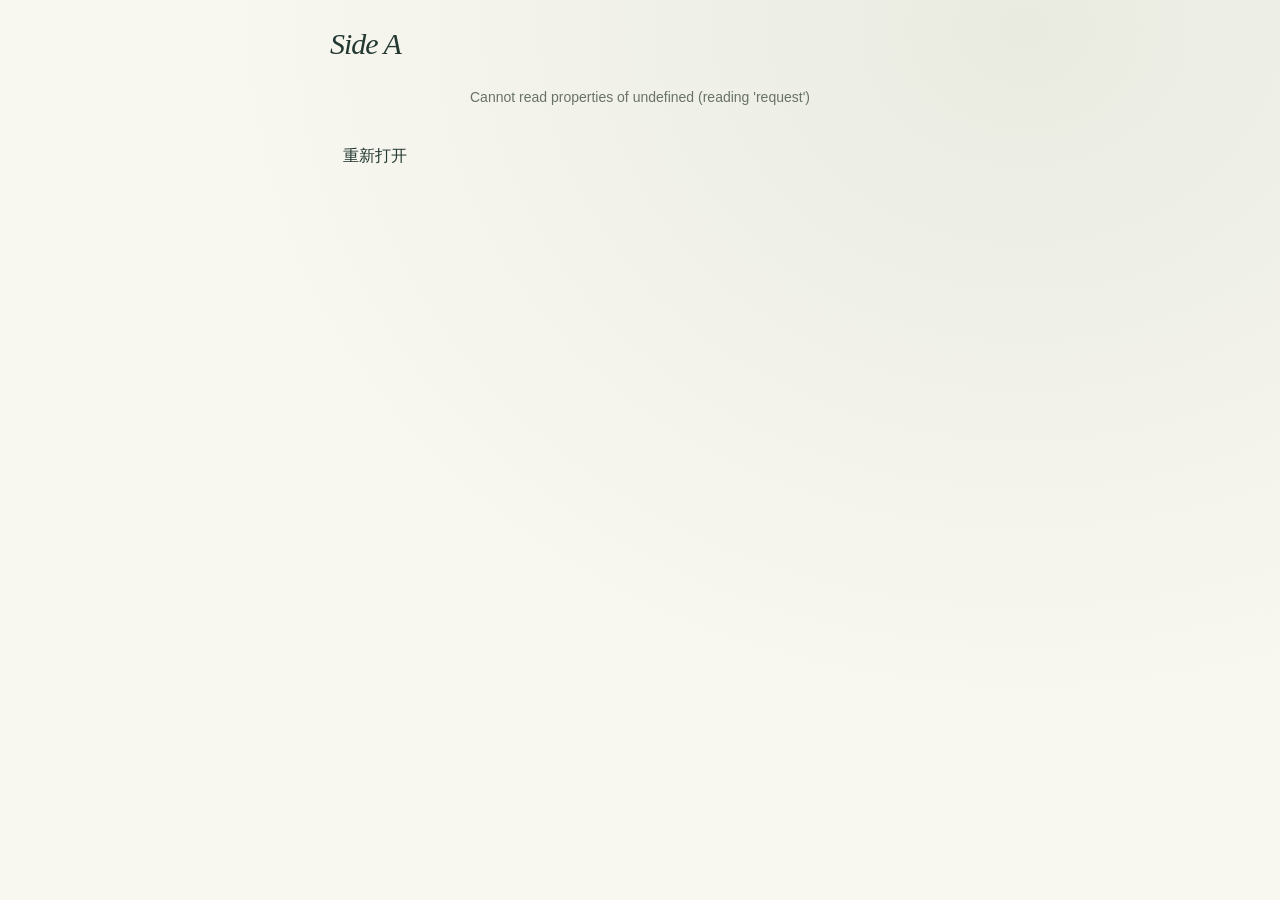
<file: outputs/SideA-Android/app/src/main/assets/index.html>
<!doctype html>
<html lang="zh-CN">
  <head>
    <meta charset="utf-8" />
    <meta name="viewport" content="width=device-width, initial-scale=1, viewport-fit=cover" />
    <meta
      http-equiv="Content-Security-Policy"
      content="default-src 'self'; script-src 'self'; img-src 'self' data:; style-src 'self' 'unsafe-inline'; connect-src 'none'; object-src 'none'; frame-src 'none'; base-uri 'none'; form-action 'none'"
    />
    <meta name="theme-color" content="#f7f6ef" />
    <title>Side A · 私人唱片室</title>
    <link rel="stylesheet" href="style.css" />
    <script src="bootstrap.js"></script>
    <script defer src="core.js"></script>
    <script defer src="pages.js"></script>
    <script defer src="playing.js"></script>
    <script defer src="sound.js"></script>
    <script defer src="car.js"></script>
    <script defer src="app.js"></script>
  </head>
  <body>
    <div id="shell">
      <nav id="carNav" aria-label="主导航" hidden></nav>
      <main id="main" tabindex="-1"></main>
      <aside id="carNow" aria-label="播放控制" hidden></aside>
      <footer id="dock">
        <div id="mini"></div>
        <nav id="tabs"></nav>
      </footer>
    </div>
    <section id="player" aria-label="正在播放" hidden></section>
    <div id="shade" hidden>
      <section id="sheet" role="dialog" aria-modal="true" aria-label="选项"></section>
    </div>
    <div id="notice" role="status"></div>
  </body>
</html>
</file>
<file: outputs/SideA-Android/app/src/main/assets/style.css>
:root {
  color-scheme: light dark;
  --paper: #f8f7f0;
  --ink: #223831;
  --sub: #687269;
  --line: #d8ded3;
  --wash: #e9ebe1;
  --glass: rgba(250, 249, 241, 0.79);
  --raised: #fffdf5;
  --teal: #305548;
  --rose: #ab4b59;
  --shadow: rgba(39, 54, 43, 0.12);
  --cream: #faf7e9;
}
@media (prefers-color-scheme: dark) {
  :root {
    --paper: #181e1b;
    --ink: #e6e9dd;
    --sub: #b2bcb1;
    --line: #3b463f;
    --wash: #28342c;
    --glass: rgba(44, 51, 45, 0.84);
    --raised: #303a32;
    --teal: #bbd8bf;
    --rose: #f19a9f;
    --shadow: rgba(0, 0, 0, 0.25);
  }
}
* {
  box-sizing: border-box;
  -webkit-tap-highlight-color: transparent;
}
html,
body {
  margin: 0;
  width: 100%;
  height: 100%;
  overflow: hidden;
  background: var(--paper);
  color: var(--ink);
  font:
    16px/1.35 Roboto,
    'Noto Sans CJK SC',
    sans-serif;
}
button,
input,
select {
  font: inherit;
  color: inherit;
}
button {
  border: 0;
  background: none;
  cursor: pointer;
  padding: 0;
  touch-action: manipulation;
}
button:disabled {
  opacity: 0.42;
  cursor: default;
}
button:focus-visible,
input:focus-visible,
select:focus-visible {
  outline: 2px solid var(--teal);
  outline-offset: 2px;
}
input[type='text'],
input[type='search'] {
  min-width: 0;
  flex: 1;
  background: transparent;
  border: 0;
  outline: none !important;
}
input[type='checkbox'] {
  accent-color: var(--teal);
  width: 19px;
  height: 19px;
}
svg.ic {
  width: 1.3em;
  height: 1.3em;
  display: inline-block;
  vertical-align: middle;
  fill: none;
  stroke: currentColor;
  stroke-width: 1.75;
  stroke-linecap: round;
  stroke-linejoin: round;
  flex: none;
}
svg.filled {
  fill: currentColor;
}
[hidden] {
  display: none !important;
}
#shell {
  height: 100%;
  display: grid;
  grid-template-rows: minmax(0, 1fr) auto;
  background: radial-gradient(ellipse at 80% 3%, var(--wash), transparent 55%), var(--paper);
}
#main {
  min-height: 0;
  overflow: auto;
  overscroll-behavior: contain;
  scrollbar-width: none;
  padding: 9px 0 17px;
}
#main::-webkit-scrollbar,
.reel::-webkit-scrollbar,
.pager::-webkit-scrollbar {
  display: none;
}
.pad {
  padding: 0 20px;
}
.stack {
  display: grid;
  grid-gap:12px;gap:12px;
}
.muted,
.hint {
  color: var(--sub);
}
.hint {
  font-size: 13px;
}
.empty {
  padding: 28px 15px;
  text-align: center;
  color: var(--sub);
  font-size: 14px;
}
.section {
  margin: 20px 20px 7px;
}
.section header,
.spread,
.bar,
.itemhead,
.modalhead {
  display: flex;
  align-items: center;
  justify-content: space-between;
  grid-gap:10px;gap:10px;
}
h1,
h2,
h3,
p {
  margin: 0;
}
h1 {
  font-size: 30px;
  letter-spacing: -1px;
}
h2 {
  font-size: 21px;
  letter-spacing: -0.4px;
}
h3 {
  font-size: 17px;
}
.songti {
  font-family: 'Noto Serif CJK SC', 'Songti SC', serif;
}
.caps {
  font-size: 10px;
  font-weight: 660;
  letter-spacing: 0.13em;
}
.side {
  font:
    italic 30px/1 Georgia,
    serif;
  letter-spacing: -1px;
}
.glass,
.searchbar,
.mini,
.round,
.soft {
  background: linear-gradient(135deg, var(--glass), transparent), var(--wash);
  border: 1px solid rgba(255, 255, 255, 0.6);
  box-shadow: 0 2px 8px var(--shadow);
  -webkit-backdrop-filter:blur(18px);backdrop-filter:blur(18px);
}
.searchbar {
  width: calc(100% - 40px);
  margin: 0 20px;
  height: 42px;
  border-radius: 24px;
  color: var(--sub);
  display: flex;
  align-items: center;
  grid-gap:9px;gap:9px;
  padding: 0 15px;
  font-size: 14px;
  text-align: left;
}
.segments {
  display: flex;
  align-items: baseline;
  grid-gap:20px;gap:20px;
  margin: 13px 20px 10px;
}
.segments button {
  color: var(--sub);
  min-height: 40px;
  font-size: 15px;
}
.segments button.sel {
  font-weight: 720;
  font-size: 24px;
  color: var(--ink);
}
.reel {
  display: flex;
  grid-gap:12px;gap:12px;
  overflow: auto;
  scroll-snap-type: x mandatory;
  scroll-padding: 0 20px;
  padding: 0 20px;
  scrollbar-width: none;
}
.card {
  width:calc(100vw - 61px);max-width:465px;
  width: min(465px, calc(100vw - 61px));
  flex: none;
  height:29vh;min-height:208px;max-height:249px;
  height: clamp(208px, 29vh, 249px);
  border-radius: 23px;
  overflow: hidden;
  position: relative;
  isolation: isolate;
  scroll-snap-align: start;
  background: linear-gradient(145deg, #e7d8b8, #8e9a91 50%, #55726a);
  color: #182f29;
}
.art,
.bgart {
  position: relative;
  overflow: hidden;
  background: linear-gradient(145deg, #cfac91, #3b5b55);
  display: block;
}
.art img,
.bgart img {
  display: block;
  width: 100%;
  height: 100%;
  object-fit: cover;
}
.backdrop {
  position: absolute;
  top:-24px;right:-24px;bottom:-24px;left:-24px;inset:-24px;
  z-index: -1;
  filter: blur(19px) saturate(0.75);
  overflow: hidden;
}
.backdrop img {
  width: 100%;
  height: 100%;
  object-fit: cover;
}
.card:after,
.collectionhero:after {
  content: '';
  position: absolute;
  top:0;right:0;bottom:0;left:0;inset:0;
  pointer-events: none;
  z-index: -1;
  background: linear-gradient(
    120deg,
    rgba(255, 244, 221, 0.64),
    rgba(244, 224, 207, 0.08) 55%,
    rgba(28, 49, 41, 0.18)
  );
}
.facehit {
  position: absolute;
  top:0;right:0;bottom:0;left:0;inset:0;
  width: 100%;
  height: 100%;
  z-index: 1;
}
.edition {
  position: absolute;
  left: 17px;
  top: 15px;
}
.edition small {
  display: block;
  font-size: 10px;
  letter-spacing: 1px;
  margin-top: 3px;
}
.sleeve {
  position: relative;
  width: 155px;
  aspect-ratio: 1.24;
  flex: none;
  filter: drop-shadow(1px 5px 5px rgba(23,32,27,0.2706));
}
.sleeve .cover {
  position: absolute;
  left: 0;
  top: 0;
  width: 80.65%;
  height: 100%;
  border-radius: 2px;
  border: 1px solid rgba(255,255,255,0.2667);
  box-shadow: 2px 0 3px rgba(0,0,0,0.4000);
}
.vinyl {
  position: absolute;
  right: 0;
  top: 2%;
  height: 96%;
  aspect-ratio: 1;
  border-radius: 50%;
  background:#25352f;
  background:
    repeating-radial-gradient(circle, transparent 0, transparent 2px, rgba(201,222,220,0.1451) 2.5px, transparent 3px),
    conic-gradient(
      from 10deg,
      #171c1c,
      #53645e 35deg,
      #1b2523 65deg,
      #242e2c 125deg,
      #0c120f 190deg,
      #5b6257 245deg,
      #151b1b 288deg,
      #171c1c
    );
}
.vinyl:after {
  content: '';
  position: absolute;
  top:34%;right:34%;bottom:34%;left:34%;inset:34%;
  border-radius: 50%;
  background: radial-gradient(circle, #25322d 0,#25322d 4%, #ca8d79 6%);
}
.card .sleeve {
  position: absolute;
  right: 22px;
  top: 13px;
  transform: rotate(-9deg);
  width:44%;max-width:166px;
  width: min(44%, 166px);
}
.strip {
  position: absolute;
  top:auto;right:0;bottom:0;left:0;inset:auto 0 0;
  min-height: 78px;
  padding: 11px 16px;
  display: flex;
  align-items: center;
  justify-content: space-between;
  background: linear-gradient(120deg, rgba(251,244,222,0.6667), rgba(243,239,230,0.5020) 62%, rgba(217,232,217,0.4078));
  -webkit-backdrop-filter:blur(18px) saturate(1.3);backdrop-filter:blur(18px) saturate(1.3);
  border-top: 1px solid rgba(255,255,255,0.6000);
  pointer-events: none;
}
.strip h2 {
  font-family: serif;
  font-size: 29px;
  font-weight: 620;
  line-height: 1.25;
}
.strip p {
  font-size: 12px;
  margin-top: 4px;
}
.strip button {
  position: relative;
  z-index: 2;
  pointer-events: auto;
  background: rgba(255,255,255,0.6000);
  color: #224237;
  border-radius: 50%;
  height: 41px;
  width: 41px;
  display: grid;
  align-items:center;justify-items:center;place-items:center;
}
.dots {
  display: flex;
  justify-content: center;
  grid-gap:5px;gap:5px;
  margin: 9px 0;
}
.dots i {
  width: 4px;
  height: 4px;
  border-radius: 5px;
  background: var(--line);
}
.dots i.sel {
  width: 14px;
  background: var(--teal);
}
.row {
  display: flex;
  align-items: center;
  grid-gap:4px;gap:4px;
  min-height: 54px;
  padding: 3px 0;
}
.row > .trackpick {
  display: flex;
  flex: 1;
  align-items: center;
  grid-gap:11px;gap:11px;
  min-width: 0;
  min-height: 47px;
  text-align: left;
}
.thumb {
  width: 43px;
  height: 43px;
  border-radius: 8px;
  flex-shrink: 0;
}
.txt {
  display: flex;
  flex-direction: column;
  min-width: 0;
  text-align: left;
  grid-gap:2px;gap:2px;
}
.txt strong,
.txt small,
.ellip {
  overflow: hidden;
  text-overflow: ellipsis;
  white-space: nowrap;
}
.txt strong {
  font-size: 16px;
  font-weight: 530;
}
.txt small {
  color: var(--sub);
  font-size: 12px;
}
.recordnote {
  font-size: 11px;
  line-height: 1.25;
  color: var(--teal);
  white-space: normal;
}
#searchResults .row:has(.recordnote) {
  min-height: 61px;
}
.icbtn {
  min-width: 39px;
  min-height: 44px;
  display: inline-flex;
  align-items:center;justify-content:center;
}
.fav.on {
  color: var(--rose);
}
.row.now .txt strong {
  color: var(--teal);
  font-weight: 680;
}
.subtle {
  font-size: 12px;
  color: var(--sub);
  min-height: 40px;
}
.round {
  height: 40px;
  width: 40px;
  border-radius: 50%;
  display: inline-flex;
  align-items:center;justify-content:center;
}
.bar {
  padding: 0 19px;
  min-height: 46px;
}
.back {
  display: flex;
  align-items: center;
  grid-gap:4px;gap:4px;
  font-size: 14px;
  min-height: 44px;
}
.bar h2 {
  font-size: 17px;
}
#dock {
  flex: none;
  z-index: 3;
  background: var(--paper);
  padding-top: 2px;
}
.mini {
  min-height: 57px;
  border-radius: 18px;
  margin: 0 12px 3px;
  padding: 5px 8px 5px 6px;
  display: flex;
  align-items: center;
  grid-gap:2px;gap:2px;
}
.mini .trackpick {
  flex: 1;
  min-width: 0;
  display: flex;
  align-items: center;
  grid-gap:9px;gap:9px;
}
.mini .thumb {
  border-radius: 11px;
}
.mini .txt strong {
  font-size: 14px;
}
.mini .txt small {
  font-size: 11px;
}
#tabs {
  display: flex;
  justify-content: center;
  grid-gap:clamp(45px, 20vw, 85px);gap:clamp(45px, 20vw, 85px);
  background: var(--paper);
}
#tabs button {
  min-height: 47px;
  display: flex;
  align-items: center;
  grid-gap:6px;gap:6px;
  color: var(--sub);
  font-size: 13px;
}
#tabs .sel {
  color: var(--teal);
  font-weight: 660;
}
.collectionhero {
  margin: 5px 18px 14px;
  height: 212px;
  border-radius: 22px;
  position: relative;
  overflow: hidden;
  isolation: isolate;
}
.albumstack {
  position: absolute;
  right: 28px;
  top: 19px;
  width: 102px;
  height: 102px;
  transform: rotate(6deg);
}
.albumstack .art {
  width: 100%;
  height: 100%;
  box-shadow: 0 3px 6px rgba(30,41,38,0.2392);
  border-radius: 2px;
}
.albumstack .art:first-child {
  position: absolute;
  left: -34px;
  top: 5px;
  transform: rotate(-20deg);
}
.albumstack .art:last-child {
  position: relative;
}
.pair {
  display: flex;
  grid-gap:9px;gap:9px;
}
.pair button {
  flex: 1;
  min-height: 41px;
  border-radius: 22px;
  background: var(--wash);
  font-size: 14px;
  display: flex;
  align-items: center;
  justify-content: center;
  grid-gap:6px;gap:6px;
}
.pair .primary,
.primary {
  background: #305346;
  color: #fffaec;
}
.sectionbar {
  display: flex;
  grid-gap:10px;gap:10px;
  align-items: center;
  margin: 12px 0 3px;
  font-size: 13px;
  color: var(--sub);
}
.sectionbar span:first-child {
  margin-right: auto;
}
.sectionbar button {
  min-height: 40px;
}
.banner {
  padding: 13px;
  border-radius: 17px;
  display: flex;
  align-items: center;
  grid-gap:13px;gap:13px;
  text-align: left;
  width: 100%;
}
.banner .badge {
  background: linear-gradient(135deg, #b07376, #d2ae8a);
  width: 60px;
  height: 60px;
  border-radius: 12px;
  color: #ffeddf;
  display: grid;
  align-items:center;justify-items:center;place-items:center;
}
.toolrow {
  display: flex;
  align-items: center;
  grid-gap:10px;gap:10px;
  width: 100%;
  text-align: left;
  min-height: 50px;
  padding: 4px 3px;
}
.rule {
  border-bottom: 1px solid var(--line);
}
.setting {
  display: flex;
  align-items: center;
  justify-content: space-between;
  grid-gap:10px;gap:10px;
  padding: 12px 0;
  min-height: 48px;
}
#player {
  position: fixed;
  z-index: 6;
  top:0;right:0;bottom:0;left:0;inset:0;
  display: flex;
  flex-direction: column;
  overflow: hidden;
  color: #fff9ee;
  background: #263b37;
  isolation: isolate;
}
#player .backdrop {
  top:-40px;right:-40px;bottom:-40px;left:-40px;inset:-40px;
  filter: blur(40px) saturate(0.72);
  opacity: 0.78;
}
#player:before {
  content: '';
  position: absolute;
  top:0;right:0;bottom:0;left:0;inset:0;
  background: linear-gradient(rgba(28,36,34,0.2667), rgba(35,37,37,0.1333) 43%, rgba(17,38,41,0.9255) 93%);
  z-index: -1;
}
.playtop {
  display: flex;
  align-items: center;
  justify-content: space-between;
  padding: 3px 18px;
  flex: none;
  height: 50px;
}
.playtop .round,
.songhead .round {
  color: inherit;
  background: rgba(255,255,255,0.0706);
  border: 1px solid rgba(255,255,255,0.3961);
  box-shadow: inset 0 1px 2px rgba(255,255,255,0.1333);
  -webkit-backdrop-filter:blur(10px);backdrop-filter:blur(10px);
}
.pindicator {
  display: grid;
  justify-items: center;
  grid-gap:5px;gap:5px;
  min-height: 43px;
  align-content: center;
}
.pindicator b {
  font-size: 14px;
}
.pindicator .dots {
  margin: 0;
}
.pindicator .dots i {
  background: rgba(255,255,255,0.3882);
}
.pindicator .dots i.sel {
  background: #fffff0;
}
.pager {
  flex: 1;
  min-height: 0;
  display: flex;
  overflow-x: auto;
  overflow-y: hidden;
  scroll-snap-type: x mandatory;
  scrollbar-width: none;
  overscroll-behavior-x: contain;
}
.page {
  width: 100%;
  flex: none;
  min-height: 0;
  scroll-snap-align: center;
  scroll-snap-stop: always;
  display: flex;
  flex-direction: column;
  overflow: hidden;
}
.stage {
  flex: 1;
  min-height: 0;
  display: grid;
  align-items: center;
  justify-items: center;
  padding: 9px 24px;
}
.stage .sleeve {
  width:100%;max-width:390px;
  width: min(100%, 390px);
  max-height: 100%;
  aspect-ratio: 1.24;
}
.stage .cover {
  height: auto;
  aspect-ratio: 1;
}
.stage .vinyl {
  height: auto;
  width: 78%;
  top: 2%;
}
.songhead {
  padding: 3px 27px 11px;
}
.songhead h1 {
  font-size: 35px;
  line-height: 1.3;
  font-family: serif;
  font-weight: 610;
}
.songhead .caps {
  color: #ecdfce;
}
.artistline {
  display: flex;
  grid-gap:8px;gap:8px;
  align-items: center;
  font-size: 15px;
}
.chip {
  font-size: 10px;
  font-weight: 600;
  border-radius: 20px;
  background: rgba(255,255,255,0.1294);
  padding: 3px 7px;
}
.previewline {
  font-size: 13px;
  color: rgba(235,237,227,0.7412);
  text-align: left;
  line-height: 1.5;
  max-width: 100%;
  margin-top: 6px;
}
.lyhead {
  padding: 10px 27px 12px;
}
.lyhead h1 {
  font-size: 27px;
}
.lyhead p {
  margin-top: 4px;
  font-size: 14px;
  color: rgba(243,242,226,0.7373);
}
.lyricscroll {
  overflow: auto;
  flex: 1;
  min-height: 0;
  overscroll-behavior-y: contain;
  padding: 8px 25px 22vh;
  scrollbar-width: none;
  -webkit-mask-image:linear-gradient(transparent, #000 4%, #000 88%, transparent);mask-image:linear-gradient(transparent, #000 4%, #000 88%, transparent);
}
.lyline {
  text-align: left;
  font-size: 22px;
  line-height: 1.42;
  font-weight: 540;
  color: rgba(255,255,255,0.6510);
  display: block;
  width: 100%;
  padding: 8px 0;
  margin-bottom: 7px;
  min-height: 44px;
}
.lyline.active {
  color: #fff8e7;
  font-weight: 750;
}
.lyline small {
  display: block;
  font-size: 13px;
  margin-top: 4px;
}
.lyempty {
  color: rgba(255,255,255,0.6000);
  display: grid;
  align-content:center;justify-content:center;place-content:center;
  height: 100%;
  grid-gap:12px;gap:12px;
  text-align: center;
}
.transport {
  padding: 0 25px 7px;
  max-width: 575px;
  width: 100%;
  margin: auto auto 0;
  flex: none;
}
.playtools,
.controls,
.times {
  display: flex;
  align-items: center;
  justify-content: space-between;
}
.playtools button {
  min-height: 42px;
  display: flex;
  align-items: center;
  grid-gap:6px;gap:6px;
  font-size: 13px;
  color: rgba(255,255,255,0.8118);
}
.playtools svg {
  font-size: 17px;
}
.progress {
  --pct: 0%;
  width: 100%;
  height: 36px;
  margin: 0;
  -webkit-appearance:none;appearance:none;
  background: transparent;
  direction: ltr;
  outline: none;
}
.progress::-webkit-slider-runnable-track {
  height: 3px;
  border-radius: 8px;
  background: linear-gradient(to right, #fff8ed var(--pct), rgba(255,255,255,0.2510) var(--pct));
}
.progress::-webkit-slider-thumb {
  -webkit-appearance:none;appearance:none;
  margin-top: -3px;
  width: 9px;
  height: 9px;
  border-radius: 50%;
  background: #fff9eb;
}
.progress:active::-webkit-slider-thumb {
  transform: scale(1.4);
}
.times {
  color: rgba(238,237,225,0.7294);
  font-size: 11px;
  font-variant-numeric: tabular-nums;
  margin-top: -3px;
}
.controls {
  margin-top: 5px;
}
.controls button {
  display: flex;
  align-items:center;justify-content:center;
  width: 43px;
  height: 48px;
  color: #fff8e8;
}
.controls button.mode {
  color: rgba(255,255,255,0.6392);
}
.controls button.sel {
  color: #ffd9ad;
}
.controls .big {
  width: 56px;
  height: 56px;
  background: #f8f2de;
  color: #2a4439;
  border-radius: 50%;
  box-shadow: 0 2px 10px rgba(16,35,31,0.1490);
}
#shade {
  position: fixed;
  top:0;right:0;bottom:0;left:0;inset:0;
  z-index: 10;
  background: rgba(12,32,30,0.4392);
  display: flex;
  align-items: flex-end;
  justify-content: center;
}
#sheet {
  border-radius: 24px 24px 0 0;
  width:100%;max-width:575px;
  width: min(100%, 575px);
  max-height: 83%;
  overflow: auto;
  overscroll-behavior: contain;
  background: var(--paper);
  padding: 13px 19px 18px;
  color: var(--ink);
  box-shadow: 0 -9px 30px rgba(23,35,27,0.1451);
}
.handle {
  height: 4px;
  width: 34px;
  background: var(--line);
  border-radius: 5px;
  margin: 0 auto 9px;
}
.modalhead {
  padding: 0 0 8px;
}
.modalhead h2 {
  font-size: 18px;
}
.modalhead button {
  min-height: 42px;
  font-size: 14px;
}
.sheetrow {
  display: flex;
  align-items: center;
  grid-gap:11px;gap:11px;
  min-height: 46px;
  width: 100%;
  text-align: left;
  border-bottom: 1px solid var(--line);
}
.sheetrow.danger,
.danger {
  color: var(--rose);
}
.field {
  display: flex;
  grid-gap:8px;gap:8px;
  align-items: center;
  background: var(--wash);
  border-radius: 12px;
  padding: 10px 13px;
  margin: 5px 0 10px;
}
.actions {
  display: flex;
  justify-content: flex-end;
  grid-gap:12px;gap:12px;
}
.actions button,
.pill {
  padding: 8px 13px;
  border-radius: 20px;
  min-height: 42px;
}
.playlistentry {
  display: flex;
  grid-gap:11px;gap:11px;
  align-items: center;
  width: 100%;
  min-height: 58px;
  text-align: left;
}
.playlistentry .txt {
  flex: 1;
}
.queueitem {
  display: flex;
  grid-gap:3px;gap:3px;
  align-items: center;
}
.queueitem .trackpick {
  flex: 1;
  min-width: 0;
  display: flex;
  align-items: center;
  grid-gap:8px;gap:8px;
  text-align: left;
}
.queueitem .icbtn {
  min-width: 34px;
}
#notice {
  position: fixed;
  bottom: 15%;
  left: 50%;
  transform: translateX(-50%);
  z-index: 12;
  max-width: 86%;
  font-size: 13px;
  border-radius: 16px;
  background: rgba(38,55,47,0.9490);
  color: white;
  padding: 10px 16px;
  pointer-events: none;
  display: none;
  text-align: center;
}
@media (max-height: 610px) {
  .playtop {
    height: 39px;
  }
  .playtools button {
    min-height: 32px;
  }
  .progress {
    height: 25px;
  }
  .controls .big {
    height: 44px;
    width: 44px;
  }
  .songhead h1 {
    font-size: 26px;
  }
  .stage .sleeve {
    width:45vh;max-width:72vw;
    width: min(45vh, 72vw);
  }
  .page.coverpage {
    overflow-y: auto;
  }
  .stage {
    min-height: 115px;
  }
  .previewline {
    margin-top: 2px;
  }
  .transport {
    padding-bottom: 3px;
  }
}
@media (min-width: 650px) {
  .section,
  .pad,
  .bar {
    max-width: 620px;
    margin-left: auto;
    margin-right: auto;
  }
  .pager .songhead,
  .pager .lyhead {
    margin-left:auto;margin-right:auto;margin-inline:auto;
    width:100%;max-width:575px;
  width: min(100%, 575px);
  }
}
@media (prefers-reduced-motion: reduce) {
  * {
    scroll-behavior: auto !important;
  }
}
.backdrop > .art {
  width: 100%;
  height: 100%;
  display: block;
}
.trackpick .txt {
  flex: 1;
}
.artistline > span:first-child {
  overflow: hidden;
  text-overflow: ellipsis;
  white-space: nowrap;
}
.previewline {
  overflow: hidden;
  text-overflow: ellipsis;
  white-space: nowrap;
}
.card .strip {
  z-index: 2;
}
.playerfav {
  flex: none;
}

.card {
  clip-path: inset(0 round 23px);
}
.collectionhero {
  clip-path: inset(0 round 22px);
}
.thumb:has(img:not([src])):after {
  content: '♫';
  display: grid;
  align-content:center;justify-content:center;place-content:center;
  top:0;right:0;bottom:0;left:0;inset:0;
  position: absolute;
  color: rgba(238,233,213,0.6667);
  font-size: 18px;
}

.section > .catalogentry{margin:8px 0}
#recordingStatus{margin:5px 0 10px;line-height:1.45}
#sourceError:not(:empty){color:var(--rose);margin:6px 0}
.audioerror{display:block;max-height:2.8em;overflow:hidden;line-height:1.4;color:#fff0dd}
.audioaction{min-height:40px;margin-right:10px;color:#fff9ee;text-decoration:underline;text-underline-offset:3px}

.search-pager{text-align:center;color:var(--sub);font-size:13px;margin:12px 0 6px}

/* The dock owns its layout row even when the artwork, controls or tabs grow. */
.preferences { padding-bottom: 12px; }
.preferences h2 { margin: 22px 0 4px; }
.preferences .setting { min-height: 48px; width: 100%; }
#searchScopes { display: flex; width: fit-content; max-width: 100%; overflow-x: auto; scrollbar-width: none; margin-bottom: 18px; grid-gap:2px;gap:2px; padding: 3px; border-radius: 20px; background: var(--wash); }
#searchScopes button { flex: none; white-space: nowrap; min-width: 55px; min-height: 36px; padding: 4px 12px; border-radius: 18px; }
#searchScopes button[aria-pressed='true'] { background: var(--raised); color: var(--teal); font-weight: 600; }

/* Compact single-choice sound menu; actual capability comes from the native player. */
#shade[data-kind="sound"]{align-items:center;padding:16px}
#sheet[data-kind="sound"]{width:100%;max-width:320px;width:min(320px,100%);max-height:calc(100% - 32px);padding:10px 16px 12px;border-radius:21px}
#sheet[data-kind="sound"] .handle{display:none}
#sheet[data-kind="sound"] .modalhead{margin:0 0 5px;min-height:44px}
#sheet[data-kind="sound"] .modalhead h2{font-size:18px}
#sheet[data-kind="sound"] .modalhead button{min-width:44px;min-height:44px}
.sound-options{display:grid}
.sound-option{display:flex;align-items:center;justify-content:space-between;grid-gap:12px;gap:12px;width:100%;min-height:46px;padding:8px 4px;border-bottom:1px solid var(--line);font-size:16px;text-align:left}
.sound-option:last-child{border-bottom:0}.sound-option.selected{color:var(--teal);font-weight:600}
.sound-check{width:20px;flex:none}.sound-check .ic{font-size:14px}
.sound-status{color:var(--sub);font-size:12px;line-height:1.4;margin:10px 4px 0}

/* Car layout uses a full-width driving console, independent of the phone player. */
html.car{color-scheme:dark;--paper:#121d1c;--ink:#f1f0e5;--sub:#a6b9ae;--line:rgba(255,255,255,0.0863);--wash:#243632;--glass:rgba(39,60,56,0.5804);--raised:#344a44;--teal:#c5e2bf;--rose:#edaa9b;--shadow:rgba(0,0,0,0.2667);--car-nav:96px}
.car body{font-size:18px;background:#101a18}
.car #shell{grid-template-columns:var(--car-nav) minmax(0,1fr);grid-template-rows:minmax(0,1fr) auto;grid-gap:0;gap:0;background:radial-gradient(ellipse at 75% -20%,rgba(78,105,80,0.2667),transparent 70%),linear-gradient(115deg,#152321,#101b19)}
.car button{min-height:56px}.car button:focus-visible{outline:3px solid #d5e9c5;outline-offset:3px}
.car #main{grid-column:2;grid-row:1;padding:12px 0 20px;min-width:0;scrollbar-width:thin;scrollbar-color:rgba(255,255,255,0.1255) transparent}
.car #carNav{grid-column:1;grid-row:1 / -1;display:flex;flex-direction:column;align-items:stretch;grid-gap:24px;gap:24px;padding:24px 10px 16px;border-right:1px solid rgba(255,255,255,0.0471);background:rgba(8,24,21,0.1490);overflow-y:auto;scrollbar-width:none}
.car-disc-button{display:flex;align-items:center;justify-content:center;width:76px;min-height:76px!important;flex:none;align-self:center;border-radius:50%;position:relative}
.car-disc{position:relative;display:block;width:66px;height:66px;border-radius:50%;padding:3px;overflow:hidden;background:#8da495;background:conic-gradient(from 15deg,#60796f,#e0e4cc 15%,#5b7169 27%,#94b7a3 41%,#314f45 57%,#b9b8a2 76%,#60796f);box-shadow:0 5px 18px rgba(0,0,0,0.4000),0 0 0 1px rgba(220,233,202,0.1490);animation:car-disc-turn 18s linear infinite;animation-play-state:paused}
.car-disc .art{display:block;width:100%;height:100%;border-radius:50%;overflow:hidden;background:repeating-radial-gradient(circle,#334c43 0,#334c43 1px,#203c31 2px,#203c31 4px)}
.car-disc.is-spinning{animation-play-state:running}
.car-disc img{width:100%;height:100%;object-fit:cover}
.car-disc::before{content:'';position:absolute;top:4px;right:4px;bottom:4px;left:4px;inset:4px;border-radius:50%;z-index:1;border:1px solid rgba(255,255,229,0.1686);box-shadow:inset 0 0 8px rgba(0,0,0,0.2000);pointer-events:none}
.car-disc::after{content:'';position:absolute;left:50%;top:50%;width:12px;height:12px;transform:translate(-50%,-50%);border-radius:50%;background:#152822;border:3px solid rgba(212,218,194,0.7020);box-shadow:0 0 0 3px rgba(23,45,29,0.5020);z-index:2}
.car-disc-idle{display:grid;align-items:center;justify-items:center;place-items:center;width:100%;height:100%;border-radius:50%;background:repeating-radial-gradient(circle,#314c40 0,#314c40 1px,#21382d 2px,#21382d 4px);color:#e8ead7;font:italic 22px Georgia}
@keyframes car-disc-turn{to{transform:rotate(360deg)}}
@media (prefers-reduced-motion:reduce){.car-disc{animation:none}.car-lyric-line{transition:none!important}}
.car-nav-items{display:grid;grid-gap:10px;gap:10px}.car-nav-items>button{border-radius:18px;display:flex;flex-direction:column;align-items:center;justify-content:center;grid-gap:5px;gap:5px;min-height:74px;font-size:13px;color:#9eb5a8;position:relative}
.car-nav-items .ic{font-size:22px}.car-nav-items>button.sel{color:#e0efd0;background:linear-gradient(135deg,rgba(213,228,188,0.0863),rgba(143,170,139,0.0627));box-shadow:inset 0 0 0 1px rgba(226,247,216,0.0824)}
.car-nav-items>button.sel:before{content:'';position:absolute;left:-10px;top:28%;bottom:28%;width:3px;border-radius:4px;background:#c9e5bd}
.car-page{padding:8px 32px 12px;max-width:1640px;margin:auto}
.car-header{display:flex;align-items:center;justify-content:space-between;grid-gap:12px;gap:12px;margin:4px 0 24px;min-height:68px}
.car-header .caps{font-size:10px;letter-spacing:2.6px;color:#a3b39e;margin-bottom:8px}
.car-header h1{font-size:32px;line-height:1.2;letter-spacing:-.7px;font-weight:650}.car-header .hint{margin-top:8px;font-size:15px}
.car .round{height:56px;width:56px;min-width:56px;background:rgba(255,255,255,0.0314);border:1px solid rgba(255,255,255,0.0784);box-shadow:none}
.car .glass,.car .searchbar{border-color:rgba(255,255,255,0.1020);background:linear-gradient(130deg,rgba(255,255,255,0.0510),rgba(255,255,255,0.0157));box-shadow:none}
.car-mixes{display:grid;grid-template-columns:repeat(3,minmax(0,1fr));grid-gap:20px;gap:20px}
.car-mix{position:relative;height:160px;height:clamp(138px,24vh,206px);border-radius:22px;overflow:hidden;text-align:left;background:#263c36;border:1px solid rgba(255,255,255,0.1098);isolation:isolate}
.car-mix-art{position:absolute;top:0;right:0;bottom:0;left:0;inset:0;filter:saturate(.65);opacity:.7}
.car-mix-art img{object-position:50% 42%}
.car-mix-shade{position:absolute;top:0;right:0;bottom:0;left:0;inset:0;background:linear-gradient(0deg,rgba(18,37,31,0.9490),transparent 150%)}
.car-mix-caption{position:absolute;bottom:22px;left:22px;right:20px;display:grid;grid-gap:7px;gap:7px;color:#faf5e8}
.car-mix-caption small{font-size:10px;letter-spacing:1.6px;color:rgba(224,233,214,0.7882)}.car-mix-caption strong{font-size:24px;line-height:1.25;font-weight:600}.car-mix-caption>span{margin-top:8px;color:#e7e9d3}
.car-section-head{display:flex;align-items:center;justify-content:space-between;grid-gap:12px;gap:12px;margin:20px 0 6px}.car h2{font-size:23px;letter-spacing:-.4px}
.car-song-list{display:grid;grid-template-columns:repeat(2,minmax(0,1fr));grid-column-gap:40px;column-gap:40px}
.car .row{min-height:78px;border-bottom:1px solid rgba(255,255,255,0.0314);grid-gap:8px;gap:8px;padding:7px 0;min-width:0}.car .row>.trackpick{min-height:60px;grid-gap:14px;gap:14px}.car .thumb{width:56px;height:56px;border-radius:11px}
.car .txt strong{font-size:19px;font-weight:550}.car .txt small{font-size:14px;line-height:1.5}.car .recordnote{font-size:12px;line-height:1.5}
.car .row .icbtn,.car .icbtn{min-width:56px;min-height:56px}.car .row.now .txt strong{color:#d0eac1}
.car .pill{min-height:56px;padding:10px 16px;display:inline-flex;grid-gap:8px;gap:8px;align-items:center;justify-content:center;font-size:15px;border-radius:15px;background:rgba(255,255,255,0.0314);white-space:nowrap}
.car .primary{background:#d3e5c9;color:#213d31}.car .subtle{font-size:15px;min-width:56px}
.car .section,.car .pad,.car .bar{max-width:none;margin-left:32px;margin-right:32px}.car .pad{padding:0}.car .section{margin-top:18px}
.car .bar{min-height:70px;padding:0}.car .bar h2{font-size:24px}.car .back{font-size:16px}
.car .searchbar{height:58px;min-height:58px;width:calc(100% - 64px);margin:0 32px;border-radius:18px;padding:0 18px;font-size:18px;grid-gap:13px;gap:13px}
.car #searchScopes{border-radius:16px;grid-gap:4px;gap:4px;width:100%;padding:4px;margin-bottom:18px;background:rgba(255,255,255,0.0235)}
.car #searchScopes button{min-height:56px;font-size:16px;border-radius:12px;padding:8px 13px;flex:1;min-width:72px}
.car #searchScopes button[aria-pressed='true']{background:rgba(212,231,202,0.0941);color:#d2ecd0}
.car #searchResults .row:has(.recordnote){min-height:82px}.car .search-pager{font-size:15px}
.car-collection-actions{display:flex;grid-gap:10px;gap:10px;align-items:center;flex-wrap:wrap;margin:-4px 0 18px}
.car .field{min-height:56px;border:1px solid rgba(255,255,255,0.0941);background:rgba(255,255,255,0.0314)}.car .field input{font-size:18px}
.car-playlists{display:grid;grid-template-columns:repeat(2,minmax(0,1fr));grid-gap:16px;gap:16px}.car-list-entry{display:flex;align-items:center;grid-gap:18px;gap:18px;border-radius:18px;min-height:100px;padding:13px;background:rgba(255,255,255,0.0196);border:1px solid rgba(255,255,255,0.0510);text-align:left}.car-list-entry .txt{flex:1}.car-list-cover{width:74px;height:74px;border-radius:11px;flex:none}
.car-empty-list{grid-column:1/-1;padding:44px 15px;display:grid;justify-items:center;text-align:center;grid-gap:18px;gap:18px;color:var(--sub)}.car-empty-list>.ic{width:44px;height:44px}.car-empty-list h2{color:var(--ink)}
.car .preferences h2{font-size:17px;color:var(--sub);font-weight:500;margin:24px 0 7px}.car .preferences .setting{min-height:72px;font-size:18px}.car .setting .ic{margin-left:8px;font-size:16px}.car input[type=checkbox]{width:26px;height:26px;margin:15px}

/* The transport has its own grid row; scrolling content can never cover it. */
.car #carNow{grid-column:2;grid-row:2;display:grid;grid-template-columns:minmax(130px,1fr) auto minmax(180px,1fr);grid-template-rows:30px 76px;grid-column-gap:22px;column-gap:22px;align-items:center;min-width:0;margin:0 24px 18px;padding:0 24px 12px;position:relative;border:1px solid rgba(255,255,255,0.0980);border-radius:24px;background:linear-gradient(125deg,rgba(59,81,69,0.7216),rgba(38,60,50,0.6902) 52%,rgba(40,59,51,0.7216));box-shadow:0 -8px 40px rgba(7,23,18,0.2000),0 8px 28px rgba(0,0,0,0.2000);-webkit-backdrop-filter:blur(24px);backdrop-filter:blur(24px)}
.car-progress-wrap{grid-column:1/-1;grid-row:1;display:grid;grid-template-columns:44px minmax(0,1fr) 44px;grid-column-gap:12px;column-gap:12px;align-items:center;min-width:0}
.car #carNow .progress{grid-column:2;grid-row:1;height:36px;min-width:0;z-index:1}
.car #carNow .progress::-webkit-slider-runnable-track{height:3px;background:linear-gradient(to right,#dce8bf var(--pct),rgba(220,232,191,0.1608) var(--pct))}
.car #carNow .progress::-webkit-slider-thumb{width:13px;height:13px;margin-top:-5px;background:#e9efda;box-shadow:0 0 0 4px rgba(220,232,191,0.0392)}
.car-progress-wrap>span{font-size:11px;color:#bbccba;font-variant-numeric:tabular-nums}
.car #carElapsed{grid-column:1;grid-row:1}.car #carDuration{grid-column:3;grid-row:1;text-align:right}
.car-track-info{grid-column:1;grid-row:2;min-width:0;align-self:center}
.car-track-info .car-song-title{display:flex;flex-direction:column;justify-content:center;min-height:56px;max-width:100%;width:100%;text-align:left;grid-gap:3px;gap:3px}
.car-track-info h2,.car-track-info strong{display:block;font-size:22px;font-weight:600;line-height:1.35;white-space:nowrap;overflow:hidden;text-overflow:ellipsis}
.car-track-info .car-song-title>span,.car-track-info p,.car-track-info small{font-size:14px;color:#b0c2b4;line-height:1.5;white-space:nowrap;overflow:hidden;text-overflow:ellipsis}
.car-track-info .car-quality{min-height:24px;max-width:100%;display:flex;align-items:center;grid-gap:6px;gap:6px;font-size:10px;line-height:1.2;color:#c4d4b8;white-space:nowrap;overflow:hidden;text-overflow:ellipsis}
.car-quality .ic{font-size:10px}
.car-controls{grid-column:2;grid-row:2;display:flex;align-items:center;justify-content:center;grid-gap:12px;gap:12px;min-width:0}
.car-controls>button{width:56px;height:60px;min-width:56px;display:flex;align-items:center;justify-content:center;font-size:25px;border-radius:50%;color:#ecf0dc}
.car-controls>button:active{background:rgba(220,232,191,0.0784)}.car-controls .mode{font-size:21px;color:#b0c2af;display:flex;flex-direction:column;grid-gap:2px;gap:2px;justify-content:center}.car-controls .mode small{font-size:10px;line-height:1.1}
.car-controls .mode.sel{color:#e4edc8}.car-controls .fav.on{color:var(--rose)}
.car-controls>.car-play{width:70px;height:70px;min-width:70px;border-radius:50%;background:#e0eac7;color:#263f30;box-shadow:0 3px 20px rgba(11,33,29,0.1882),inset 0 1px 1px rgba(255,255,230,0.5020)}
.car-controls>.car-play:active{background:#cadbb8;transform:scale(.97)}
.car-now-tools{grid-column:3;grid-row:2;display:flex;align-items:center;justify-content:flex-end;grid-gap:12px;gap:12px;min-width:0}
.car-now-tools button{min-width:56px;display:flex;flex-direction:column;align-items:center;justify-content:center;grid-gap:4px;gap:4px;height:64px;font-size:12px;color:#b9cdb6;border-radius:15px}
.car-now-tools button:active{background:rgba(220,232,191,0.0784)}.car-now-tools .ic{font-size:21px}
.car-play-error,.car-load{grid-column:1/-1;font-size:12px;color:#f0d1ba;line-height:1.5;min-width:0}.car-play-error{padding-top:6px;display:flex;grid-gap:10px;gap:10px;align-items:center}.car-play-error .pill{min-height:40px;padding:4px 12px;font-size:13px;flex:none}.car-load{position:absolute;right:24px;top:-26px;color:var(--sub)}
.car #shade{align-items:center;padding:24px;background:rgba(6,20,22,0.6667);-webkit-backdrop-filter:blur(10px);backdrop-filter:blur(10px)}.car #sheet{width:100%;max-width:730px;width:min(730px,100%);max-height:calc(100% - 16px);padding:20px 26px 24px;border-radius:24px;border:1px solid rgba(255,255,255,0.1255);background:linear-gradient(135deg,#2a3c38,#182626);box-shadow:0 15px 80px rgba(0,0,0,0.4667)}
.car #sheet .handle{display:none}.car .modalhead h2{font-size:24px}.car .modalhead button{min-height:56px;min-width:56px}.car .sheetrow{min-height:64px;font-size:18px}.car .hint{font-size:15px;line-height:1.5}.car .empty{font-size:17px}.car .queueitem{min-height:76px}.car .queueitem .trackpick{min-height:62px}.car .queueitem .icbtn{min-width:56px}.car .sound-status{font-size:15px}

/* Lyrics fill the content area; navigation and transport keep their exact positions. */
.car.car-lyrics-open #main{padding:0;overflow:hidden}
.car-disc-button.is-open{box-shadow:0 0 0 1px rgba(211,230,182,0.2392);background:rgba(211,230,182,0.0392)}
.car-lyrics-page{height:100%;display:flex;flex-direction:column;padding:18px 40px 0;background:radial-gradient(ellipse at 50% 10%,rgba(116,153,105,0.0784),transparent 65%)}
.car-lyrics-header{display:grid;grid-template-columns:64px minmax(0,1fr) 64px;align-items:center;grid-gap:20px;gap:20px;flex:none;min-height:64px;margin:0 0 8px;text-align:center}
.car-lyrics-heading{min-width:0}.car-lyrics-heading h1{font-size:23px;letter-spacing:0;white-space:nowrap;overflow:hidden;text-overflow:ellipsis}.car-lyrics-heading p{margin-top:5px;font-size:14px;color:#a2b8a6;white-space:nowrap;overflow:hidden;text-overflow:ellipsis}
.car-lyrics{position:relative;flex:1;min-height:0;overflow:auto;overscroll-behavior:contain;padding:9vh 5% 24vh;padding:clamp(30px,9vh,80px) 5% 24vh;-webkit-mask-image:linear-gradient(transparent,#000 12%,#000 78%,transparent);mask-image:linear-gradient(transparent,#000 12%,#000 78%,transparent);scrollbar-width:none;text-align:center;scroll-padding-block:30%}
.car-lyric-line{display:block;width:100%;text-align:center;min-height:56px;font-size:32px;font-size:clamp(26px,3vw,42px);line-height:1.55;font-weight:500;color:#799487;margin:0 0 26px;transition:color .25s,opacity .25s;overflow-wrap:break-word;overflow-wrap:anywhere}
.car-lyric-line.active{color:#e5edce;font-weight:650;text-shadow:0 0 30px rgba(215,233,181,0.1216)}.car-lyric-line small{display:block;font-size:17px;font-weight:400;margin-top:8px;color:#aec1a5}
.car #notice{font-size:16px;bottom:150px;max-width:70%;border:1px solid rgba(255,255,255,0.1255);padding:13px 22px}
@media (max-width:1100px){html.car{--car-nav:84px}.car #carNav{padding-left:7px;padding-right:7px;padding-inline:7px;grid-gap:16px;gap:16px}.car .car-page{padding-left:24px;padding-right:24px;padding-inline:24px}.car .section,.car .bar,.car .pad{margin-left:24px;margin-right:24px;margin-inline:24px}.car .searchbar{width:calc(100% - 48px);margin-left:24px;margin-right:24px;margin-inline:24px}.car-mixes{grid-gap:14px;gap:14px}.car-mix-caption{left:16px;right:14px;bottom:16px}.car-mix-caption strong{font-size:22px}.car-header h1{font-size:29px}.car .car-collection-actions{grid-gap:8px;gap:8px}.car .car-collection-actions .pill{padding-left:12px;padding-right:12px;padding-inline:12px}.car #searchScopes button{padding-left:10px;padding-right:10px;padding-inline:10px;font-size:15px;min-width:68px}.car #carNow{margin-left:18px;margin-right:18px;margin-inline:18px;padding-left:18px;padding-right:18px;padding-inline:18px;grid-column-gap:12px;column-gap:12px}.car-controls{grid-gap:5px;gap:5px}.car-now-tools{grid-gap:4px;gap:4px}.car-song-list{grid-column-gap:24px;column-gap:24px}.car-track-info h2,.car-track-info strong{font-size:20px}}
@media (max-width:850px){html.car{--car-nav:78px}.car #carNav{padding-left:6px;padding-right:6px;padding-inline:6px}.car-disc-button{width:66px;min-height:66px!important}.car-disc{width:60px;height:60px}.car .car-page{padding-left:18px;padding-right:18px;padding-inline:18px}.car #carNow{margin:0 12px 12px;padding:0 12px 10px;grid-template-columns:minmax(115px,1fr) auto minmax(168px,1fr);grid-column-gap:8px;column-gap:8px;grid-template-rows:30px 66px;border-radius:20px}.car-controls{grid-gap:2px;gap:2px}.car-controls>button{width:50px;min-width:50px;height:56px;font-size:22px}.car-controls>.car-play{width:62px;min-width:62px;height:62px}.car-now-tools{grid-gap:0;gap:0}.car-now-tools button{min-width:56px;font-size:11px}.car-track-info h2,.car-track-info strong{font-size:18px}.car-track-info .car-song-title>span,.car-track-info p,.car-track-info small{font-size:12px}.car-mixes{grid-gap:10px;gap:10px}.car-mix-caption{left:13px;bottom:14px}.car-mix-caption strong{font-size:20px}.car-mix-caption small{font-size:8px}.car-song-list{grid-column-gap:22px;column-gap:22px}.car .row>.trackpick{grid-gap:10px;gap:10px}.car .txt strong{font-size:17px}.car .txt small{font-size:12px}.car .thumb{width:48px;height:48px}.car .row .icbtn{min-width:48px}.car-lyrics-page{padding-left:24px;padding-right:24px;padding-inline:24px}.car-lyrics-heading h1{font-size:21px}.car-playlists{grid-template-columns:1fr}}
@media (max-height:620px){.car #carNav{grid-gap:12px;gap:12px;padding-top:12px}.car-nav-items{grid-gap:4px;gap:4px}.car-nav-items>button{min-height:62px}.car #main{padding-top:6px}.car .car-header{margin-bottom:18px;min-height:60px}.car .car-mix{height:140px}.car .car-section-head{margin-top:12px}.car .car-mix-caption>span{display:none}.car #sheet{padding-top:14px;padding-bottom:14px;padding-block:14px}.car .car-header .caps{font-size:9px;letter-spacing:2px}.car-lyrics-page{padding-top:10px}.car-lyric-line{margin-bottom:20px}.car #carNow{margin-bottom:12px}}
@media (max-height:480px){.car #carNav{padding-top:8px;padding-bottom:8px;padding-block:8px;grid-gap:8px;gap:8px}.car-disc-button{min-height:64px!important;height:64px}.car-disc{width:58px;height:58px}.car-nav-items{grid-gap:1px;gap:1px}.car-nav-items>button{min-height:56px;grid-gap:3px;gap:3px;font-size:11px}.car-nav-items .ic{font-size:20px}.car .car-header .caps{display:none}.car .car-header{min-height:56px;margin-bottom:10px}.car .car-mix{height:120px}.car-mix-caption{bottom:14px}.car .car-section-head{margin:9px 0 0}.car-lyrics-header{min-height:56px}.car-lyric-line{font-size:28px}.car #carNow{grid-template-rows:28px 64px;padding-bottom:8px}.car-controls>.car-play{height:62px;width:62px;min-width:62px}.car .car-header h1{font-size:27px}.car .car-lyrics-heading h1{font-size:20px}}
@media (max-height:380px){.car #carNav{grid-gap:4px;gap:4px}.car-nav-items>button{min-height:48px;display:flex;flex-direction:row;justify-content:center;grid-gap:5px;gap:5px}.car-nav-items .ic{font-size:16px}.car-disc-button{min-height:56px!important;height:56px}.car-disc{height:50px;width:50px}.car-lyrics-header{margin:0}.car-lyric-line{font-size:24px}}

/* Keep a compact menu in the car while preserving generous tap targets. */
.car #shade[data-kind="sound"]{padding:16px}
.car #sheet[data-kind="sound"]{width:100%;max-width:330px;width:min(330px,100%);padding:10px 16px 12px;max-height:calc(100% - 32px)}
.car #sheet[data-kind="sound"] .modalhead{min-height:48px;margin-bottom:4px}
.car #sheet[data-kind="sound"] .modalhead h2{font-size:20px}
.car #sheet[data-kind="sound"] .modalhead button{min-height:48px;min-width:48px}
.car #sheet[data-kind="sound"] .sound-option{min-height:48px;font-size:17px;padding:9px 4px}
.car #sheet[data-kind="sound"] .sound-status{font-size:12px}


/* Fallbacks preserve the same layout on the WebView shipped with older head units. */
[inert] { pointer-events: none; }
@supports not (aspect-ratio: 1) {
  .sleeve::before { content: ''; display: block; padding-top: 80.645%; }
  .vinyl { width: 77.419%; }
  .stage .cover { height: 100%; }
  .stage .vinyl { height: 96%; }
}
.no-flex-gap .section header > * + *,
.no-flex-gap .spread > * + *,
.no-flex-gap .bar > * + *,
.no-flex-gap .itemhead > * + *,
.no-flex-gap .modalhead > * + *,
.no-flex-gap .sectionbar > * + *,
.no-flex-gap .toolrow > * + *,
.no-flex-gap .setting > * + *,
.no-flex-gap .car-collection-actions > * + *,
.no-flex-gap .car-play-error > * + * { margin-left: 10px; }
.no-flex-gap .searchbar > * + *,
.no-flex-gap .mini .trackpick > * + *,
.no-flex-gap .pair > * + * { margin-left: 9px; }
.no-flex-gap .segments > * + * { margin-left: 20px; }
.no-flex-gap .reel > * + *,
.no-flex-gap .actions > * + *,
.no-flex-gap .sound-option > * + *,
.no-flex-gap .car-header > * + *,
.no-flex-gap .car-section-head > * + *,
.no-flex-gap .car-controls > * + *,
.no-flex-gap .car-now-tools > * + * { margin-left: 12px; }
.no-flex-gap .dots > * + * { margin-left: 5px; }
.no-flex-gap .row > * + *,
.no-flex-gap .back > * + * { margin-left: 4px; }
.no-flex-gap .row > .trackpick > * + *,
.no-flex-gap .sheetrow > * + *,
.no-flex-gap .playlistentry > * + * { margin-left: 11px; }
.no-flex-gap .mini > * + *,
.no-flex-gap #searchScopes > * + * { margin-left: 2px; }
.no-flex-gap #tabs > * + * { margin-left: 85px; }
.no-flex-gap #tabs button > * + *,
.no-flex-gap .pair button > * + *,
.no-flex-gap .playtools button > * + *,
.no-flex-gap .car-track-info .car-quality > * + * { margin-left: 6px; }
.no-flex-gap .banner > * + * { margin-left: 13px; }
.no-flex-gap .artistline > * + *,
.no-flex-gap .field > * + *,
.no-flex-gap .queueitem .trackpick > * + *,
.no-flex-gap .car .pill > * + * { margin-left: 8px; }
.no-flex-gap .queueitem > * + * { margin-left: 3px; }
.no-flex-gap .car-list-entry > * + * { margin-left: 18px; }
.no-flex-gap .txt > * + * { margin-top: 2px; }
.no-flex-gap.car #carNav > * + * { margin-top: 24px; }
.no-flex-gap .car-track-info .car-song-title > * + * { margin-top: 3px; }
.no-flex-gap .car-controls .mode > * + * { margin-top: 2px; }
.no-flex-gap .car-nav-items > button > * + * { margin-top: 5px; }
.no-flex-gap .car-now-tools button > * + * { margin-top: 4px; }
.no-flex-gap.car .row > * + * { margin-left: 8px; }
.no-flex-gap.car .row > .trackpick > * + * { margin-left: 14px; }
.no-flex-gap.car .searchbar > * + * { margin-left: 13px; }
.no-flex-gap.car #searchScopes > * + * { margin-left: 4px; }
.no-flex-gap .car-collection-actions > * { margin-bottom: 8px; }
@media (max-width:1100px) {
  .no-flex-gap.car #carNav > * + * { margin-top: 16px; }
  .no-flex-gap .car-collection-actions > * + * { margin-left: 8px; }
  .no-flex-gap .car-controls > * + * { margin-left: 5px; }
  .no-flex-gap .car-now-tools > * + * { margin-left: 4px; }
}
@media (max-width:850px) {
  .no-flex-gap.car .row > .trackpick > * + * { margin-left: 10px; }
  .no-flex-gap .car-controls > * + * { margin-left: 2px; }
  .no-flex-gap .car-now-tools > * + * { margin-left: 0; }
}
@media (max-height:620px) {
  .no-flex-gap.car #carNav > * + * { margin-top: 12px; }
}
@media (max-height:480px) {
  .no-flex-gap.car #carNav > * + * { margin-top: 8px; }
  .no-flex-gap .car-nav-items > button > * + * { margin-top: 3px; }
}
@media (max-height:380px) {
  .no-flex-gap.car #carNav > * + * { margin-top: 4px; }
  .no-flex-gap .car-nav-items > button > * + * { margin-left: 5px; margin-top: 0; }
}
</file>
